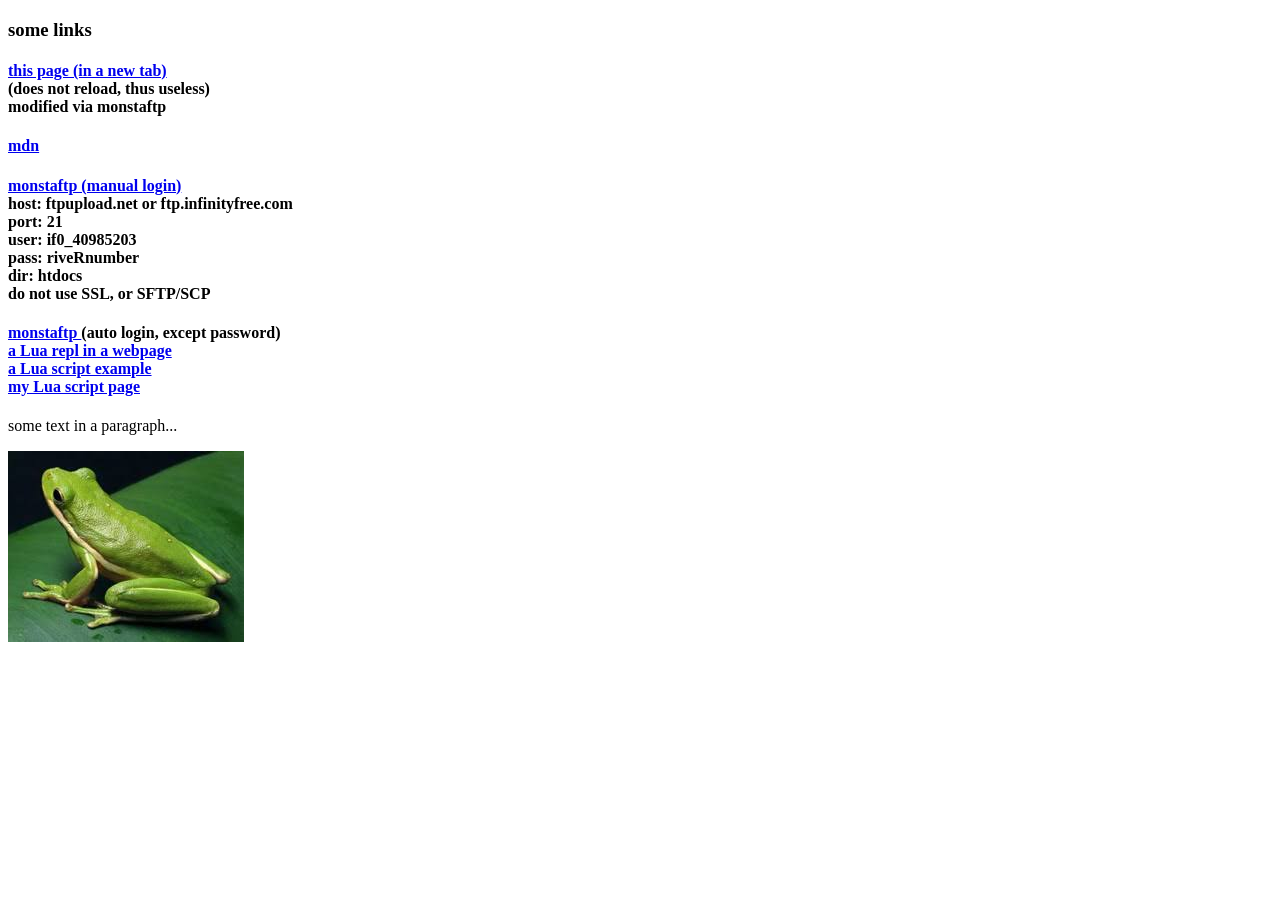
<file: index.html>
<!DOCTYPE html>     <!-- more or less a clone of martym.free.nf  -->
<html lang="en">
<head>
    <meta charset="utf-8">
    <meta http-equiv="X-UA-Compatible" content="IE=edge">
    <meta name="viewport" content="width=device-width, initial-scale=1">
    <title>Marty's GitHub Sandbox (WIP)</title>
    <link rel="stylesheet" href="https://fonts.googleapis.com/css2?family=Poppins:wght@300">  <!-- likely keep this -->
    <link rel="stylesheet" href="https://vpassets.infinityfree.net/welcome2024/style.css">    <!-- ?needed or useful? -->
    <link rel="icon" href="https://vpassets.infinityfree.net/welcome2024/favicon.ico" type="image/x-icon">
</head>
<body>
    <h3>some links</h3>
<!-- --> 
    <h4 class="m-0">
        <a  href="https://martym.free.nf/index.html"
            target="_blank" rel="noopener noreferrer">
        this page (in a new tab)</a><br>
        (does not reload, thus useless)<br>
        modified via monstaftp<br>
    </h4>
    <h4><a href="./mdn/index.html">mdn</a><br></h4>
<!-- -->
    <h4 class="m-0">
        <a  href="https://monstaftp.com/demo"
            target="_blank" rel="noopener noreferrer">
            monstaftp (manual login)
        </a><br>
        host: ftpupload.net or ftp.infinityfree.com<br>
        port: 21<br>
        user: if0_40985203<br>
        pass: riveRnumber<br>
        dir:  htdocs<br>
        do not use SSL, or SFTP/SCP
    </h4>
    <h4>
        <a  href="https://www.monstaftp.com/demo/#/c/ftpupload.net/if0_40985203/eyJ0IjoiZnRwIiwiYyI6eyJ2IjoxLCJpIjoiaHRkb2NzIn19"
            target="_blank" rel="noopener noreferrer">
            monstaftp </a>
        (auto login, except password)<br>
    <a href="https://daurnimator.github.io/lua.vm.js/repl.html"
        target="_blank" rel="noopener noreferrer">
        a Lua repl in a webpage
    </a><br>
    <a href="https://daurnimator.github.io/lua.vm.js/script_example.html"
        target="_blank" rel="noopener noreferrer">
        a Lua script example 
    </a><br>
    <a href="https://martym.free.nf/lua/lua.html"
        target="_blank" rel="noopener noreferrer">
        my Lua script page
    </a><br>
    </h4>
    <p>some text in a paragraph...</p>
    <img src="./frog.jpg" alt="a nice pic of a green frog" /><br>
</body>
</html>

<!-- ============= only comments below ============= -->

<!-- most of the html from the original index2.html file...

    <header class="site-header">
        <div class="container">
            <div class="site-header-inner">
                <div class="brand header-brand">
                    <h4 class="m-0">
                        <a href="https://martym.free.nf/index.html">home</a>
                    </h4>
                </div>
            </div>
        </div>
    </header>
    <main>
        <section class="hero">
            <div class="container">
                <div class="hero-inner">
                    <div class="hero-copy">
                        <h1 class="hero-title h2-mobile mt-0">Your domain <br />is ready!</h1>
                        <p class="hero-paragraph">This page is loaded from the directory <strong class="path-var">"/htdocs"</strong> of your InfinityFree hosting account. So you are ready to set up your website!</p>
                        <p class="hero-cta"><a class="button button-primary button-shadow" href="https://forum.infinityfree.com/docs?topic=49312" target="_blank" rel="noopener"> Open Getting Started Guide </a></p>
                    </div>
                    <div class="hero-illustration"><img src="https://vpassets.infinityfree.net/welcome2024/hero-illustration.svg" alt="Illustration" />
                    </div>
                </div>
            </div>
        </section>
<!--
        <section class="features section text-center">
            <div class="section-square"></div>
            <div class="container">
                <div class="features-inner section-inner">
                    <div class="features-wrap">
                        <div class="feature">
                            <div class="feature-inner">
                                <h4 class="feature-title h3-mobile">1. Find website folder</h4>
                                <p class="text-sm">
                                    You can find the website of this domain name in the directory <strong class="path-var">"/htdocs"</strong> on your account.
                                </p>
                            </div>
                        </div>
                        <div class="feature">
                            <div class="feature-inner">
                                <h4 class="feature-title h3-mobile">2. Upload an index file</h4>
                                <p class="text-sm">
                                    In your website directory, upload a file with the name <strong>index.php</strong> or <strong>index.html</strong> to act as the home page.
                                </p>
                            </div>
                        </div>
                        <div class="feature">
                            <div class="feature-inner">
                                <h4 class="feature-title h3-mobile">3. Delete index2.html</h4>
                                <p class="text-sm">
                                    When your own website is set up, you can delete this file, called <strong>index2.html</strong>, from your website folder.
                                </p>
                            </div>
                        </div>
                    </div>
                </div>
            </div>
        </section>

        <section class="pricing section">
            <div class="section-square"></div>
            <div class="container">
                <div class="pricing-inner section-inner has-top-divider">
                    <h2 class="section-title mt-0 text-center">How to build a website</h2>
                    <div class="pricing-tables-wrap">
                        <div class="pricing-table">
                            <div class="pricing-table-inner">
                                <div class="pricing-table-main">
                                    <h4 class="feature-title h3-mobile">Site.Pro Builder</h4>
                                    <p class="text-sm">
                                        Use the Site.pro website builder, included with InfinityFree, to build anything from simple landing pages to fully featured online stores.
                                        All fully SEO optimized, completely mobile friendly and available in many languages.
                                    </p>
                                </div>
                                <div class="pricing-table-cta">
                                    <a class="button button-primary button-shadow button-block" href="https://forum.infinityfree.com/docs?topic=94339" target="_blank">
                                        Learn about Site.Pro
                                    </a>
                                </div>
                            </div>
                        </div>
                        <div class="pricing-table">
                            <div class="pricing-table-inner">
                                <div class="pricing-table-main">
                                    <h4 class="feature-title h3-mobile">Softaculous Installer</h4>
                                    <p class="text-sm">
                                        Use the Softaculous automatic script installer to install one of over 400 scripts, applications and CMS like WordPress with only a few clicks, and automatically keep them up to date.
                                    </p>
                                </div>
                                <div class="pricing-table-cta">
                                    <a class="button button-primary button-shadow button-block" href="https://forum.infinityfree.com/docs?topic=49314" target="_blank">
                                        Learn about Softaculous
                                    </a>
                                </div>
                            </div>
                        </div>
                        <div class="pricing-table">
                            <div class="pricing-table-inner">
                                <div class="pricing-table-main">
                                    <h4 class="feature-title h3-mobile">Upload your own</h4>
                                    <p class="text-sm">
                                        Migrate your existing website from your previous hosting provider, or build your own website using the tools of your choice! With PHP and MySQL support, you can build almost anything.
                                    </p>
                                </div>
                                <div class="pricing-table-cta">
                                    <a class="button button-primary button-shadow button-block" href="https://forum.infinityfree.com/docs?topic=49306">
                                        Learn about Uploading
                                    </a>
                                </div>
                            </div>
                        </div>
                    </div>
                </div>
            </div>
        </section>
    </main>
-- >
    <footer class="site-footer text-light">
        <div class="container">
            <div class="site-footer-inner has-top-divider">
                <div class="brand footer-brand"><a href="https://www.infinityfree.com"> <img src="https://vpassets.infinityfree.net/welcome2024/logo-footer.png" alt="InfinityFree" /> </a>
                </div>
                <ul class="footer-links list-reset">
                    <li><a href="https://dash.infinityfree.com/login">Client Area</a></li>
                    <li><a href="https://forum.infinityfree.com/docs">Knowledge Base</a></li>
                    <li><a href="https://forum.infinityfree.com/">Community Forum</a></li>
                </ul>
                <ul class="footer-secondary-links list-reset">
                    <li><a href="https://www.infinityfree.com"> Create your own completely free web hosting account with InfinityFree! </a></li>
                </ul>
                <div class="footer-copyright">Copyright © InfinityFree, All rights reserved</div>
            </div>
        </div>
    </footer>
</body>
</html>
-->
<!-- </doc> -->
</file>
